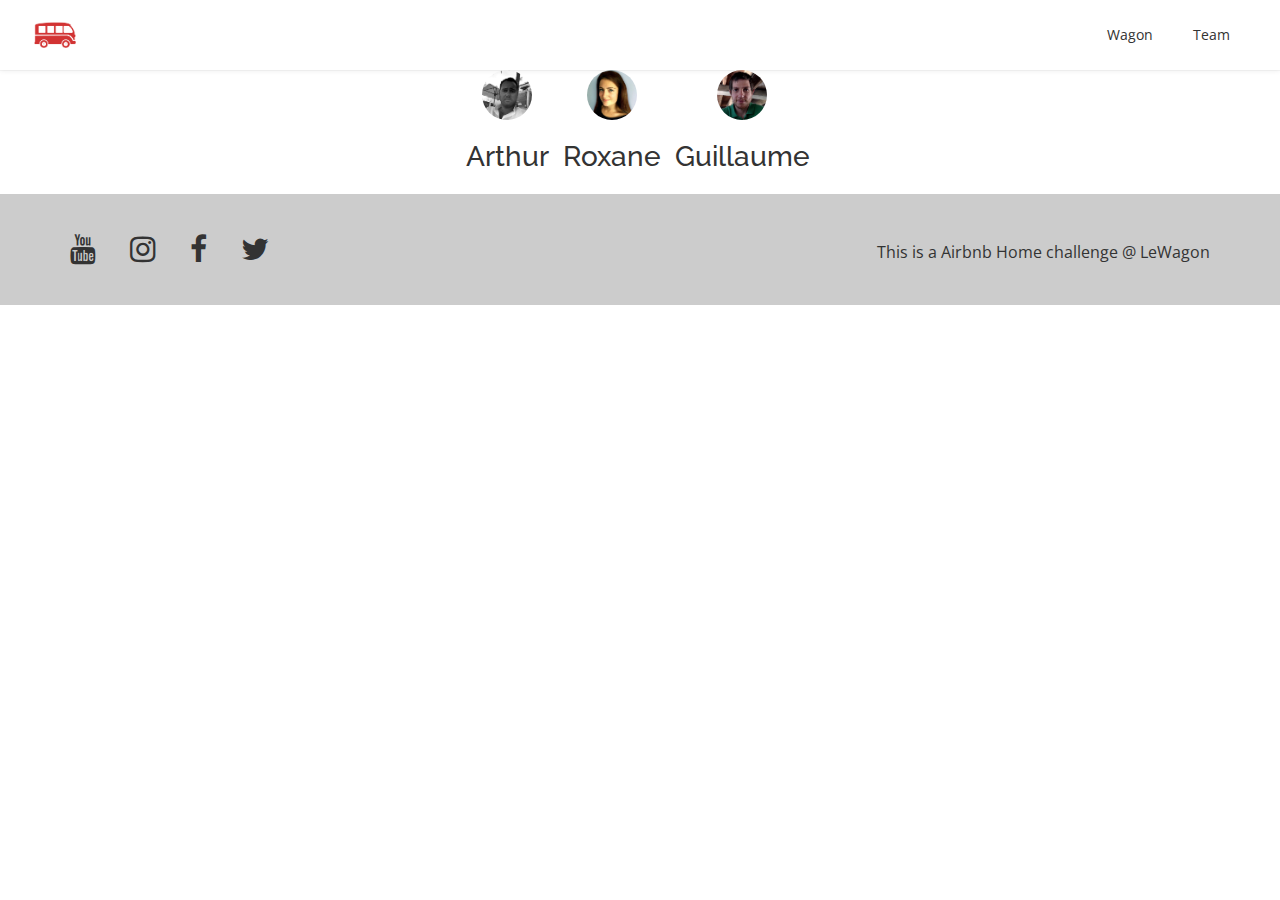
<file: team.html>
<!doctype html>
<html>
  <head>
    <meta charset="utf-8">

    <!-- Always force latest IE rendering engine or request Chrome Frame -->
    <meta content="IE=edge,chrome=1" http-equiv="X-UA-Compatible">

    <!-- For Bootstrap responsiveness -->
    <meta http-equiv="X-UA-Compatible" content="IE=edge">
    <meta name="viewport" content="width=device-width, initial-scale=1">

    <!-- Use title if it's in the page YAML frontmatter -->
    <title>The Middleman</title>

    <link href="stylesheets/all.css" rel="stylesheet" />
    <script src="javascripts/all.js"></script>

    <!-- HTML5 Shim and Respond.js IE8 support of HTML5 elements and media queries -->
    <!-- Leave those next 4 lines if you care about users using IE8 -->
    <!--[if lt IE 9]>
      <script src="https://oss.maxcdn.com/html5shiv/3.7.2/html5shiv.min.js"></script>
      <script src="https://oss.maxcdn.com/respond/1.4.2/respond.min.js"></script>
    <![endif]-->
  </head>

  <body class="team">

    <div class="navbar-wagon">
  <!-- Logo -->
<a class="navbar-wagon-brand" href="/airbnb-static/">    <img src="images/lewagon.png" />
</a>
  <!-- Right Navigation -->
  <div class="navbar-wagon-right hidden-xs hidden-sm">

    <!-- Search form -->
<!--     <form action="" class="navbar-wagon-search">
      <input type="text" class="navbar-wagon-search-input" placeholder="Search something">
      <button type="submit" class="navbar-wagon-search-btn">
        <i class="fa fa-search"></i>
      </button>
    </form> -->

    <!-- Text link -->
    <a class="navbar-wagon-item navbar-wagon-link" href="https://www.lewagon.com">Wagon</a>

    <!-- Text link -->
    <a class="navbar-wagon-item navbar-wagon-link" href="team.html">Team</a>

    <!-- Notification link-->
<!--     <a href="" class="navbar-wagon-item navbar-wagon-link">
      <div class="badge-container">
        <i class="fa fa-envelope-o"></i>
        <div class="badge badge-blue">3</div>
      </div>
    </a> -->

    <!-- Profile picture and dropdown -->
<!--     <div class="navbar-wagon-item">
      <div class="dropdown">
        <img src="https://placehold.it/50x50" class="avatar dropdown-toggle" id="navbar-wagon-menu" data-toggle="dropdown">
        <ul class="dropdown-menu dropdown-menu-right navbar-wagon-dropdown-menu">
          <li><a href="#">Profile</a></li>
          <li><a href="#">Dashboard</a></li>
          <li><a href="#">Log Out</a></li>
        </ul>
      </div>
    </div> -->

    <!-- Button (call-to-action) -->
   <!--  <a href="" class="navbar-wagon-item navbar-wagon-button btn">Post stuff</a> -->
  </div>

  <!-- Dropdown appearing on mobile only -->
 <!--  <div class="navbar-wagon-item hidden-md hidden-lg">
    <div class="dropdown">
      <i class="fa fa-bars dropdown-toggle" data-toggle="dropdown"></i>
      <ul class="dropdown-menu dropdown-menu-right navbar-wagon-dropdown-menu">
        <li><a href="#">Some mobile link</a></li>
        <li><a href="#">Other one</a></li>
        <li><a href="#">Other one</a></li>
      </ul>
    </div>
  </div> -->
</div>

    <ul class="list-inline text-center">
    <li>
      <img class="img-circle avatar-large" src="images/arthur.jpg" />
      <h3>Arthur</h3>
    </li>
    <li>
      <img class="img-circle avatar-large" src="images/roxane.jpg" />
      <h3>Roxane</h3>
    </li>
    <li>
      <img class="img-circle avatar-large" src="images/guillaume.jpg" />
      <h3>Guillaume</h3>
    </li>
</ul>

    <div id="footer">
  <div class="container">
    <div class="row">
      <div class="col-xs-4">
        <ul class="list-inline">
          <li> <i class="fa fa-youtube"></i> </li>
          <li> <i class="fa fa-instagram"></i> </li>
          <li> <i class="fa fa-facebook"></i> </li>
          <li> <i class="fa fa-twitter"></i> </li>
        </ul>
      </div>
      <div class="col-xs-8 text-right">
        <p>This is a Airbnb Home challenge @ LeWagon</p>
      </div>
    </div>
  </div>
</div>


  </body>
</html>
</file>
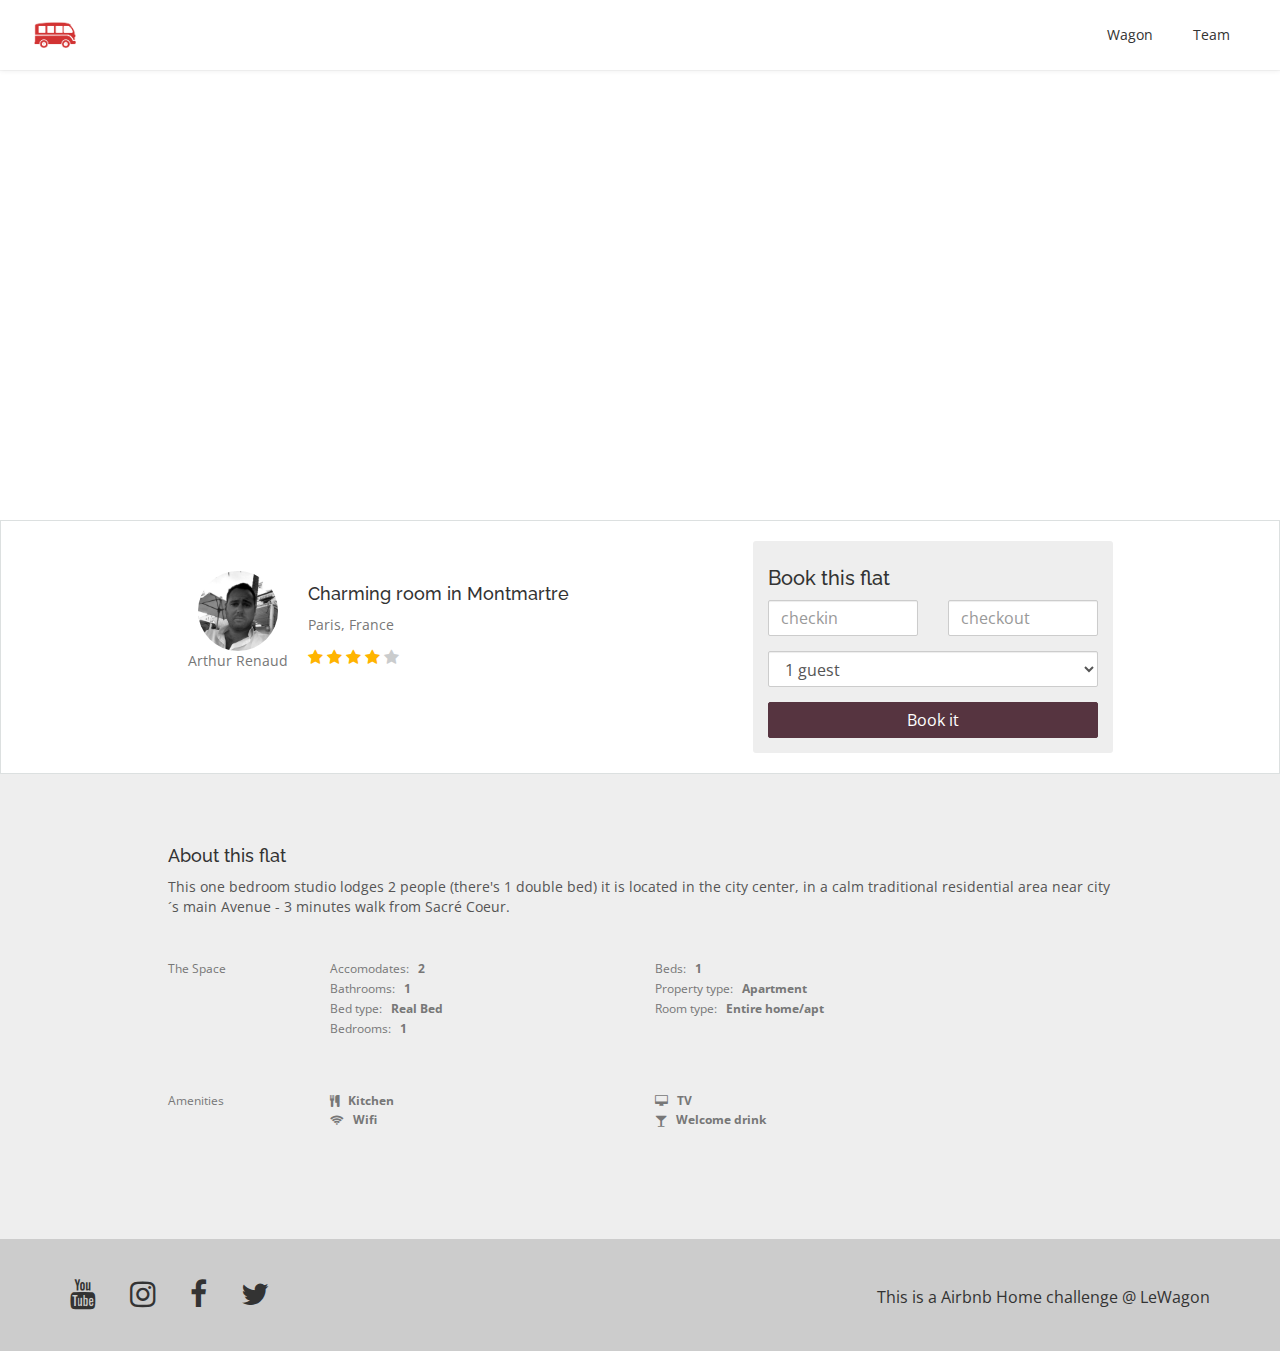
<file: flats/arthur.html>
<!doctype html>
<html>
  <head>
    <meta charset="utf-8">

    <!-- Always force latest IE rendering engine or request Chrome Frame -->
    <meta content="IE=edge,chrome=1" http-equiv="X-UA-Compatible">

    <!-- For Bootstrap responsiveness -->
    <meta http-equiv="X-UA-Compatible" content="IE=edge">
    <meta name="viewport" content="width=device-width, initial-scale=1">

    <!-- Use title if it's in the page YAML frontmatter -->
    <title>The Middleman</title>

    <link href="../stylesheets/all.css" rel="stylesheet" />
    <script src="../javascripts/all.js"></script>

    <!-- HTML5 Shim and Respond.js IE8 support of HTML5 elements and media queries -->
    <!-- Leave those next 4 lines if you care about users using IE8 -->
    <!--[if lt IE 9]>
      <script src="https://oss.maxcdn.com/html5shiv/3.7.2/html5shiv.min.js"></script>
      <script src="https://oss.maxcdn.com/respond/1.4.2/respond.min.js"></script>
    <![endif]-->
  </head>

  <body class="flats flats_arthur">

    <div class="navbar-wagon">
  <!-- Logo -->
<a class="navbar-wagon-brand" href="/airbnb-static/">    <img src="../images/lewagon.png" />
</a>
  <!-- Right Navigation -->
  <div class="navbar-wagon-right hidden-xs hidden-sm">

    <!-- Search form -->
<!--     <form action="" class="navbar-wagon-search">
      <input type="text" class="navbar-wagon-search-input" placeholder="Search something">
      <button type="submit" class="navbar-wagon-search-btn">
        <i class="fa fa-search"></i>
      </button>
    </form> -->

    <!-- Text link -->
    <a class="navbar-wagon-item navbar-wagon-link" href="https://www.lewagon.com">Wagon</a>

    <!-- Text link -->
    <a class="navbar-wagon-item navbar-wagon-link" href="../team.html">Team</a>

    <!-- Notification link-->
<!--     <a href="" class="navbar-wagon-item navbar-wagon-link">
      <div class="badge-container">
        <i class="fa fa-envelope-o"></i>
        <div class="badge badge-blue">3</div>
      </div>
    </a> -->

    <!-- Profile picture and dropdown -->
<!--     <div class="navbar-wagon-item">
      <div class="dropdown">
        <img src="https://placehold.it/50x50" class="avatar dropdown-toggle" id="navbar-wagon-menu" data-toggle="dropdown">
        <ul class="dropdown-menu dropdown-menu-right navbar-wagon-dropdown-menu">
          <li><a href="#">Profile</a></li>
          <li><a href="#">Dashboard</a></li>
          <li><a href="#">Log Out</a></li>
        </ul>
      </div>
    </div> -->

    <!-- Button (call-to-action) -->
   <!--  <a href="" class="navbar-wagon-item navbar-wagon-button btn">Post stuff</a> -->
  </div>

  <!-- Dropdown appearing on mobile only -->
 <!--  <div class="navbar-wagon-item hidden-md hidden-lg">
    <div class="dropdown">
      <i class="fa fa-bars dropdown-toggle" data-toggle="dropdown"></i>
      <ul class="dropdown-menu dropdown-menu-right navbar-wagon-dropdown-menu">
        <li><a href="#">Some mobile link</a></li>
        <li><a href="#">Other one</a></li>
        <li><a href="#">Other one</a></li>
      </ul>
    </div>
  </div> -->
</div>

    <div class="wrap-banner"></div>

<div class="header-flat">
  <div class="container">
    <div class="row">
      <div class="col-xs-12 col-sm-6 col-sm-offset-1">
        <div class="header-flat-details">
          <div class="header-flat-owner text-center">
            <img class="owner-picture img-circle" src="../images/arthur.jpg" />
            <p>Arthur Renaud</p>
          </div>
          <div class="header-flat-name">
            <h1>Charming room in Montmartre</h1>
            <p>Paris, France</p>
            <i class="fa fa-star" style="color: #ffb400"></i>
            <i class="fa fa-star" style="color: #ffb400"></i>
            <i class="fa fa-star" style="color: #ffb400"></i>
            <i class="fa fa-star" style="color: #ffb400"></i>
            <i class="fa fa-star" style="color: #cacccd"></i>
          </div>
        </div>
      </div>
      <div class="col-xs-12 col-sm-4">
        <form action="#">
          <h4>Book this flat</h4>
          <div class="form-group">
            <div class="row">
              <div class="col-xs-6">
                <input type="text" class="form-control" placeholder="checkin" id="checkin">
              </div>
              <div class="col-xs-6">
                <input type="text" class="form-control" placeholder="checkout">
              </div>
            </div>
          </div>
          <div class="form-group">
            <select name= id="guests" class="form-control">
              <option value="1">1 guest</option>
              <option value="2">2 guests</option>
              <option value="3">3 guests</option>
            </select>
          </div>
          <input type="submit" class= "btn btn-danger" value="Book it" style="width: 100%">
        </form>
      </div>
    </div>
  </div>
</div>
<div id="flat-description">
  <div class="container">
    <div class="row">
      <div class="col-xs-12 col-sm-10 col-sm-offset-1">
        <h2>About this flat</h2>
        <p>This one bedroom studio lodges 2 people (there's 1 double bed) it is located in the city center, in a calm traditional residential area near city´s main Avenue - 3 minutes walk from Sacré Coeur.</p>
        <hr>
        <div class="row" id="flat-data">
          <div class="col-xs-12 col-sm-2">
            The Space
          </div>
          <div class="col-xs-12 col-sm-4">
            <ul class="list-unstyled">
              <li>Accomodates:  <strong>2</strong></li>
              <li>Bathrooms:  <strong>1</strong></li>
              <li>Bed type:  <strong>Real Bed</strong></li>
              <li>Bedrooms:  <strong>1</strong></li>
            </ul>
          </div>
          <div class="col-xs-12 col-sm-4">
            <ul class="list-unstyled">
              <li>Beds:  <strong>1</strong></li>
              <li>Property type:  <strong>Apartment</strong></li>
              <li>Room type:  <strong>Entire home/apt</strong></li>
            </ul>
          </div>
        </div>
        <hr>
        <div class="row" id="flat-data">
          <div class="col-xs-12 col-sm-2">
            Amenities
          </div>
          <div class="col-xs-12 col-sm-4">
            <ul class="list-unstyled">
              <li><i class="fa fa-cutlery"></i><strong> Kitchen</strong></li>
              <li><i class="fa fa-wifi"></i><strong> Wifi</strong></li>
            </ul>
          </div>
          <div class="col-xs-12 col-sm-4">
            <ul class="list-unstyled">
              <li><i class="fa fa-desktop"></i><strong> TV</strong></li>
              <li><i class="fa fa-glass"></i><strong> Welcome drink</strong></li>
            </ul>
          </div>
        </div>
      </div>
    </div>
  </div>
</div>

    <div id="footer">
  <div class="container">
    <div class="row">
      <div class="col-xs-4">
        <ul class="list-inline">
          <li> <i class="fa fa-youtube"></i> </li>
          <li> <i class="fa fa-instagram"></i> </li>
          <li> <i class="fa fa-facebook"></i> </li>
          <li> <i class="fa fa-twitter"></i> </li>
        </ul>
      </div>
      <div class="col-xs-8 text-right">
        <p>This is a Airbnb Home challenge @ LeWagon</p>
      </div>
    </div>
  </div>
</div>


  </body>
</html>
</file>
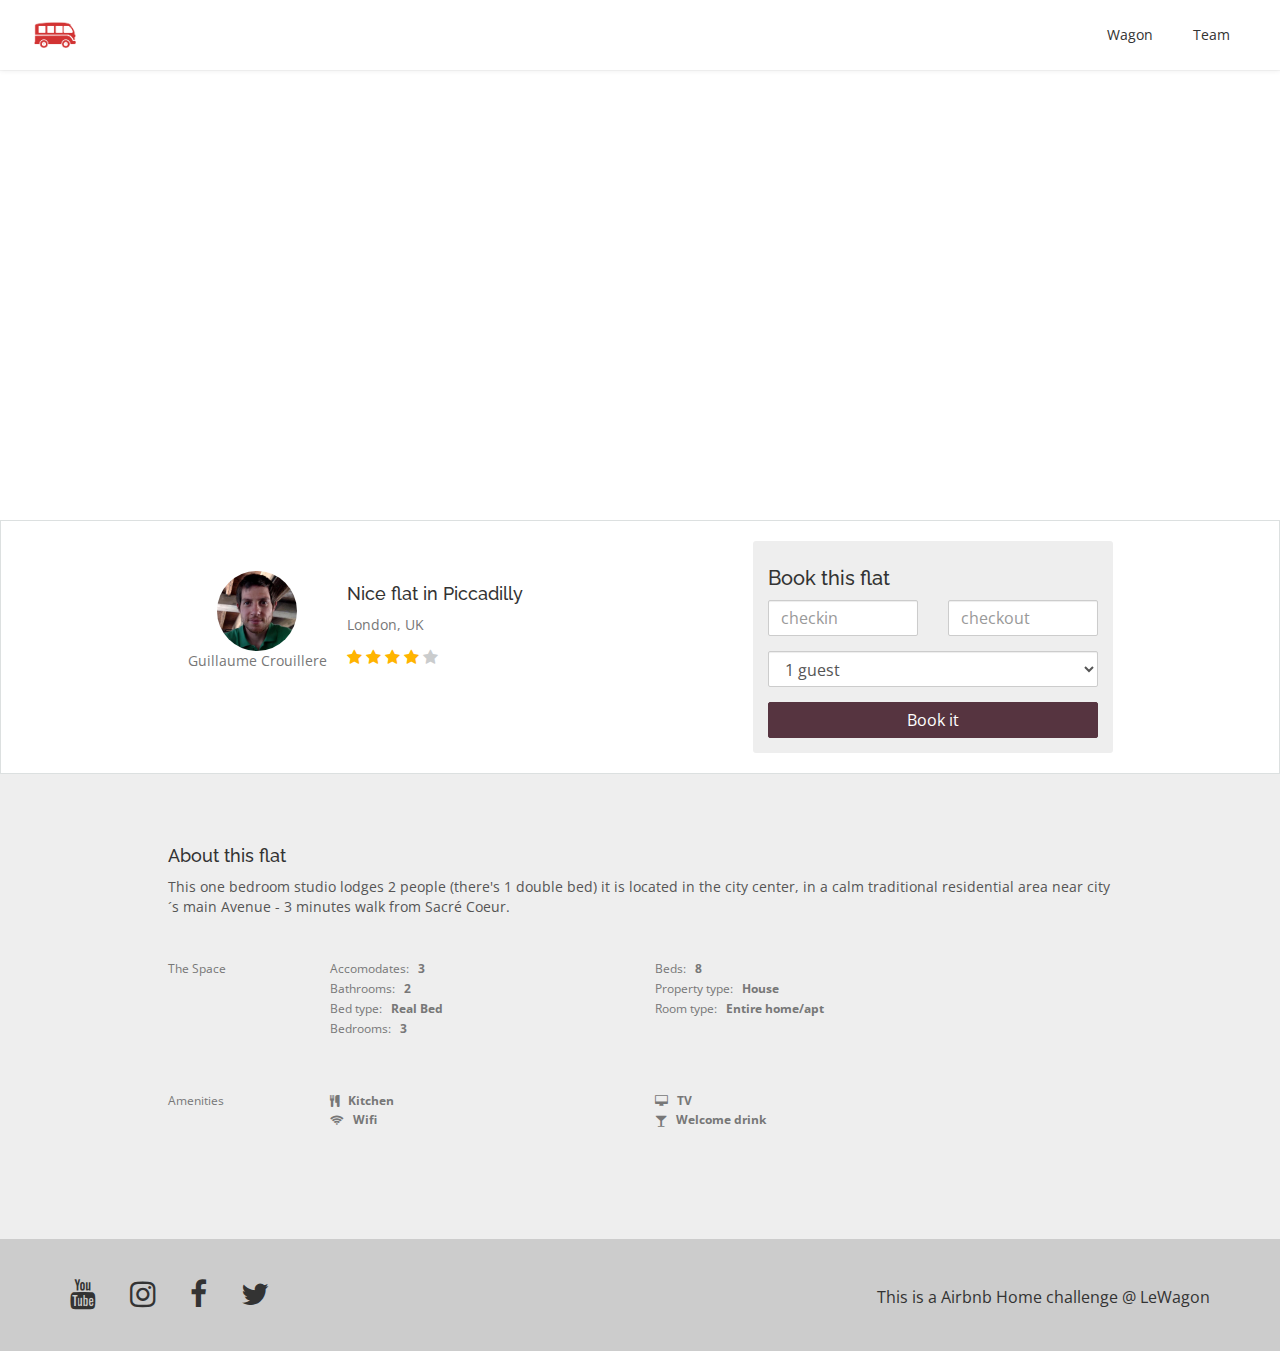
<file: flats/guillaume.html>
<!doctype html>
<html>
  <head>
    <meta charset="utf-8">

    <!-- Always force latest IE rendering engine or request Chrome Frame -->
    <meta content="IE=edge,chrome=1" http-equiv="X-UA-Compatible">

    <!-- For Bootstrap responsiveness -->
    <meta http-equiv="X-UA-Compatible" content="IE=edge">
    <meta name="viewport" content="width=device-width, initial-scale=1">

    <!-- Use title if it's in the page YAML frontmatter -->
    <title>The Middleman</title>

    <link href="../stylesheets/all.css" rel="stylesheet" />
    <script src="../javascripts/all.js"></script>

    <!-- HTML5 Shim and Respond.js IE8 support of HTML5 elements and media queries -->
    <!-- Leave those next 4 lines if you care about users using IE8 -->
    <!--[if lt IE 9]>
      <script src="https://oss.maxcdn.com/html5shiv/3.7.2/html5shiv.min.js"></script>
      <script src="https://oss.maxcdn.com/respond/1.4.2/respond.min.js"></script>
    <![endif]-->
  </head>

  <body class="flats flats_guillaume">

    <div class="navbar-wagon">
  <!-- Logo -->
<a class="navbar-wagon-brand" href="/airbnb-static/">    <img src="../images/lewagon.png" />
</a>
  <!-- Right Navigation -->
  <div class="navbar-wagon-right hidden-xs hidden-sm">

    <!-- Search form -->
<!--     <form action="" class="navbar-wagon-search">
      <input type="text" class="navbar-wagon-search-input" placeholder="Search something">
      <button type="submit" class="navbar-wagon-search-btn">
        <i class="fa fa-search"></i>
      </button>
    </form> -->

    <!-- Text link -->
    <a class="navbar-wagon-item navbar-wagon-link" href="https://www.lewagon.com">Wagon</a>

    <!-- Text link -->
    <a class="navbar-wagon-item navbar-wagon-link" href="../team.html">Team</a>

    <!-- Notification link-->
<!--     <a href="" class="navbar-wagon-item navbar-wagon-link">
      <div class="badge-container">
        <i class="fa fa-envelope-o"></i>
        <div class="badge badge-blue">3</div>
      </div>
    </a> -->

    <!-- Profile picture and dropdown -->
<!--     <div class="navbar-wagon-item">
      <div class="dropdown">
        <img src="https://placehold.it/50x50" class="avatar dropdown-toggle" id="navbar-wagon-menu" data-toggle="dropdown">
        <ul class="dropdown-menu dropdown-menu-right navbar-wagon-dropdown-menu">
          <li><a href="#">Profile</a></li>
          <li><a href="#">Dashboard</a></li>
          <li><a href="#">Log Out</a></li>
        </ul>
      </div>
    </div> -->

    <!-- Button (call-to-action) -->
   <!--  <a href="" class="navbar-wagon-item navbar-wagon-button btn">Post stuff</a> -->
  </div>

  <!-- Dropdown appearing on mobile only -->
 <!--  <div class="navbar-wagon-item hidden-md hidden-lg">
    <div class="dropdown">
      <i class="fa fa-bars dropdown-toggle" data-toggle="dropdown"></i>
      <ul class="dropdown-menu dropdown-menu-right navbar-wagon-dropdown-menu">
        <li><a href="#">Some mobile link</a></li>
        <li><a href="#">Other one</a></li>
        <li><a href="#">Other one</a></li>
      </ul>
    </div>
  </div> -->
</div>

    <div class="wrap-banner"></div>

<div class="header-flat">
  <div class="container">
    <div class="row">
      <div class="col-xs-12 col-sm-6 col-sm-offset-1">
        <div class="header-flat-details">
          <div class="header-flat-owner text-center">
            <img class="owner-picture img-circle" src="../images/guillaume.jpg" />
            <p>Guillaume Crouillere</p>
          </div>
          <div class="header-flat-name">
            <h1>Nice flat in Piccadilly</h1>
            <p>London, UK</p>
            <i class="fa fa-star" style="color: #ffb400"></i>
            <i class="fa fa-star" style="color: #ffb400"></i>
            <i class="fa fa-star" style="color: #ffb400"></i>
            <i class="fa fa-star" style="color: #ffb400"></i>
            <i class="fa fa-star" style="color: #cacccd"></i>
          </div>
        </div>
      </div>
      <div class="col-xs-12 col-sm-4">
        <form action="#">
          <h4>Book this flat</h4>
          <div class="form-group">
            <div class="row">
              <div class="col-xs-6">
                <input type="text" class="form-control" placeholder="checkin" id="checkin">
              </div>
              <div class="col-xs-6">
                <input type="text" class="form-control" placeholder="checkout">
              </div>
            </div>
          </div>
          <div class="form-group">
            <select name= id="guests" class="form-control">
              <option value="1">1 guest</option>
              <option value="2">2 guests</option>
              <option value="3">3 guests</option>
            </select>
          </div>
          <input type="submit" class= "btn btn-danger" value="Book it" style="width: 100%">
        </form>
      </div>
    </div>
  </div>
</div>
<div id="flat-description">
  <div class="container">
    <div class="row">
      <div class="col-xs-12 col-sm-10 col-sm-offset-1">
        <h2>About this flat</h2>
        <p>This one bedroom studio lodges 2 people (there's 1 double bed) it is located in the city center, in a calm traditional residential area near city´s main Avenue - 3 minutes walk from Sacré Coeur.</p>
        <hr>
        <div class="row" id="flat-data">
          <div class="col-xs-12 col-sm-2">
            The Space
          </div>
          <div class="col-xs-12 col-sm-4">
            <ul class="list-unstyled">
              <li>Accomodates:  <strong>3</strong></li>
              <li>Bathrooms:  <strong>2</strong></li>
              <li>Bed type:  <strong>Real Bed</strong></li>
              <li>Bedrooms:  <strong>3</strong></li>
            </ul>
          </div>
          <div class="col-xs-12 col-sm-4">
            <ul class="list-unstyled">
              <li>Beds:  <strong>8</strong></li>
              <li>Property type:  <strong>House</strong></li>
              <li>Room type:  <strong>Entire home/apt</strong></li>
            </ul>
          </div>
        </div>
        <hr>
        <div class="row" id="flat-data">
          <div class="col-xs-12 col-sm-2">
            Amenities
          </div>
          <div class="col-xs-12 col-sm-4">
            <ul class="list-unstyled">
              <li><i class="fa fa-cutlery"></i><strong> Kitchen</strong></li>
              <li><i class="fa fa-wifi"></i><strong> Wifi</strong></li>
            </ul>
          </div>
          <div class="col-xs-12 col-sm-4">
            <ul class="list-unstyled">
              <li><i class="fa fa-desktop"></i><strong> TV</strong></li>
              <li><i class="fa fa-glass"></i><strong> Welcome drink</strong></li>
            </ul>
          </div>
        </div>
      </div>
    </div>
  </div>
</div>

    <div id="footer">
  <div class="container">
    <div class="row">
      <div class="col-xs-4">
        <ul class="list-inline">
          <li> <i class="fa fa-youtube"></i> </li>
          <li> <i class="fa fa-instagram"></i> </li>
          <li> <i class="fa fa-facebook"></i> </li>
          <li> <i class="fa fa-twitter"></i> </li>
        </ul>
      </div>
      <div class="col-xs-8 text-right">
        <p>This is a Airbnb Home challenge @ LeWagon</p>
      </div>
    </div>
  </div>
</div>


  </body>
</html>
</file>
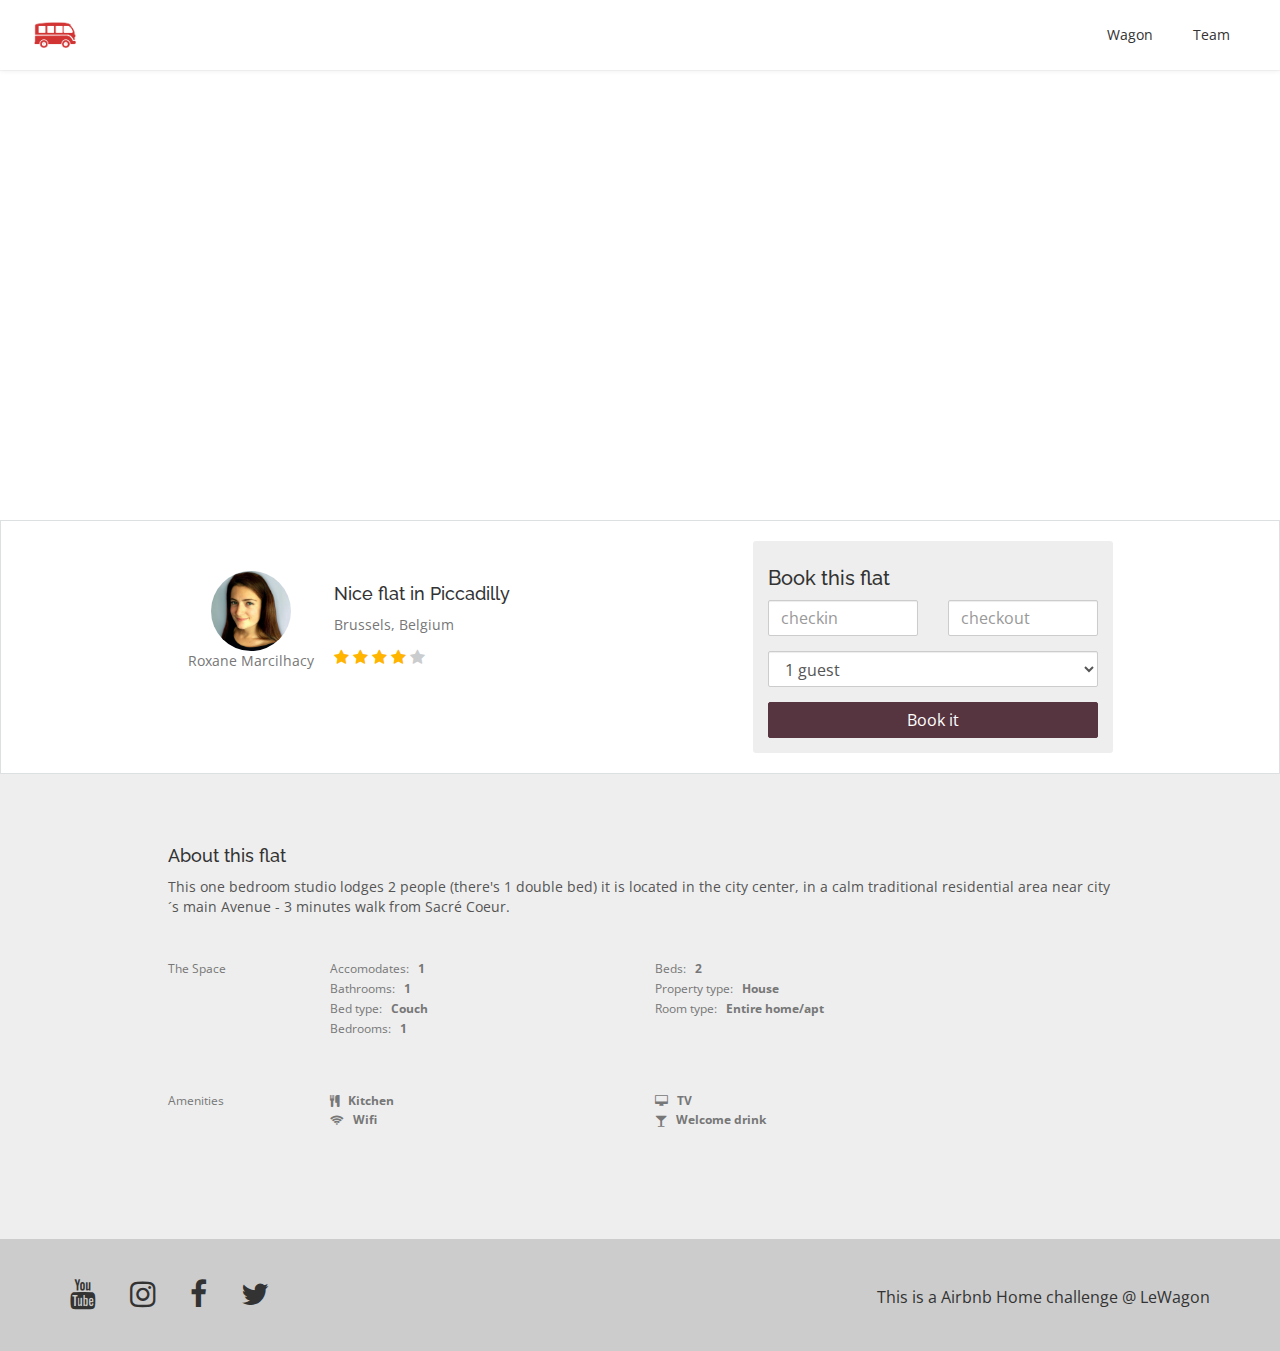
<file: flats/roxane.html>
<!doctype html>
<html>
  <head>
    <meta charset="utf-8">

    <!-- Always force latest IE rendering engine or request Chrome Frame -->
    <meta content="IE=edge,chrome=1" http-equiv="X-UA-Compatible">

    <!-- For Bootstrap responsiveness -->
    <meta http-equiv="X-UA-Compatible" content="IE=edge">
    <meta name="viewport" content="width=device-width, initial-scale=1">

    <!-- Use title if it's in the page YAML frontmatter -->
    <title>The Middleman</title>

    <link href="../stylesheets/all.css" rel="stylesheet" />
    <script src="../javascripts/all.js"></script>

    <!-- HTML5 Shim and Respond.js IE8 support of HTML5 elements and media queries -->
    <!-- Leave those next 4 lines if you care about users using IE8 -->
    <!--[if lt IE 9]>
      <script src="https://oss.maxcdn.com/html5shiv/3.7.2/html5shiv.min.js"></script>
      <script src="https://oss.maxcdn.com/respond/1.4.2/respond.min.js"></script>
    <![endif]-->
  </head>

  <body class="flats flats_roxane">

    <div class="navbar-wagon">
  <!-- Logo -->
<a class="navbar-wagon-brand" href="/airbnb-static/">    <img src="../images/lewagon.png" />
</a>
  <!-- Right Navigation -->
  <div class="navbar-wagon-right hidden-xs hidden-sm">

    <!-- Search form -->
<!--     <form action="" class="navbar-wagon-search">
      <input type="text" class="navbar-wagon-search-input" placeholder="Search something">
      <button type="submit" class="navbar-wagon-search-btn">
        <i class="fa fa-search"></i>
      </button>
    </form> -->

    <!-- Text link -->
    <a class="navbar-wagon-item navbar-wagon-link" href="https://www.lewagon.com">Wagon</a>

    <!-- Text link -->
    <a class="navbar-wagon-item navbar-wagon-link" href="../team.html">Team</a>

    <!-- Notification link-->
<!--     <a href="" class="navbar-wagon-item navbar-wagon-link">
      <div class="badge-container">
        <i class="fa fa-envelope-o"></i>
        <div class="badge badge-blue">3</div>
      </div>
    </a> -->

    <!-- Profile picture and dropdown -->
<!--     <div class="navbar-wagon-item">
      <div class="dropdown">
        <img src="https://placehold.it/50x50" class="avatar dropdown-toggle" id="navbar-wagon-menu" data-toggle="dropdown">
        <ul class="dropdown-menu dropdown-menu-right navbar-wagon-dropdown-menu">
          <li><a href="#">Profile</a></li>
          <li><a href="#">Dashboard</a></li>
          <li><a href="#">Log Out</a></li>
        </ul>
      </div>
    </div> -->

    <!-- Button (call-to-action) -->
   <!--  <a href="" class="navbar-wagon-item navbar-wagon-button btn">Post stuff</a> -->
  </div>

  <!-- Dropdown appearing on mobile only -->
 <!--  <div class="navbar-wagon-item hidden-md hidden-lg">
    <div class="dropdown">
      <i class="fa fa-bars dropdown-toggle" data-toggle="dropdown"></i>
      <ul class="dropdown-menu dropdown-menu-right navbar-wagon-dropdown-menu">
        <li><a href="#">Some mobile link</a></li>
        <li><a href="#">Other one</a></li>
        <li><a href="#">Other one</a></li>
      </ul>
    </div>
  </div> -->
</div>

    <div class="wrap-banner"></div>

<div class="header-flat">
  <div class="container">
    <div class="row">
      <div class="col-xs-12 col-sm-6 col-sm-offset-1">
        <div class="header-flat-details">
          <div class="header-flat-owner text-center">
            <img class="owner-picture img-circle" src="../images/roxane.jpg" />
            <p>Roxane Marcilhacy</p>
          </div>
          <div class="header-flat-name">
            <h1>Nice flat in Piccadilly</h1>
            <p>Brussels, Belgium</p>
            <i class="fa fa-star" style="color: #ffb400"></i>
            <i class="fa fa-star" style="color: #ffb400"></i>
            <i class="fa fa-star" style="color: #ffb400"></i>
            <i class="fa fa-star" style="color: #ffb400"></i>
            <i class="fa fa-star" style="color: #cacccd"></i>
          </div>
        </div>
      </div>
      <div class="col-xs-12 col-sm-4">
        <form action="#">
          <h4>Book this flat</h4>
          <div class="form-group">
            <div class="row">
              <div class="col-xs-6">
                <input type="text" class="form-control" placeholder="checkin" id="checkin">
              </div>
              <div class="col-xs-6">
                <input type="text" class="form-control" placeholder="checkout">
              </div>
            </div>
          </div>
          <div class="form-group">
            <select name= id="guests" class="form-control">
              <option value="1">1 guest</option>
              <option value="2">2 guests</option>
              <option value="3">3 guests</option>
            </select>
          </div>
          <input type="submit" class= "btn btn-danger" value="Book it" style="width: 100%">
        </form>
      </div>
    </div>
  </div>
</div>
<div id="flat-description">
  <div class="container">
    <div class="row">
      <div class="col-xs-12 col-sm-10 col-sm-offset-1">
        <h2>About this flat</h2>
        <p>This one bedroom studio lodges 2 people (there's 1 double bed) it is located in the city center, in a calm traditional residential area near city´s main Avenue - 3 minutes walk from Sacré Coeur.</p>
        <hr>
        <div class="row" id="flat-data">
          <div class="col-xs-12 col-sm-2">
            The Space
          </div>
          <div class="col-xs-12 col-sm-4">
            <ul class="list-unstyled">
              <li>Accomodates:  <strong>1</strong></li>
              <li>Bathrooms:  <strong>1</strong></li>
              <li>Bed type:  <strong>Couch</strong></li>
              <li>Bedrooms:  <strong>1</strong></li>
            </ul>
          </div>
          <div class="col-xs-12 col-sm-4">
            <ul class="list-unstyled">
              <li>Beds:  <strong>2</strong></li>
              <li>Property type:  <strong>House</strong></li>
              <li>Room type:  <strong>Entire home/apt</strong></li>
            </ul>
          </div>
        </div>
        <hr>
        <div class="row" id="flat-data">
          <div class="col-xs-12 col-sm-2">
            Amenities
          </div>
          <div class="col-xs-12 col-sm-4">
            <ul class="list-unstyled">
              <li><i class="fa fa-cutlery"></i><strong> Kitchen</strong></li>
              <li><i class="fa fa-wifi"></i><strong> Wifi</strong></li>
            </ul>
          </div>
          <div class="col-xs-12 col-sm-4">
            <ul class="list-unstyled">
              <li><i class="fa fa-desktop"></i><strong> TV</strong></li>
              <li><i class="fa fa-glass"></i><strong> Welcome drink</strong></li>
            </ul>
          </div>
        </div>
      </div>
    </div>
  </div>
</div>

    <div id="footer">
  <div class="container">
    <div class="row">
      <div class="col-xs-4">
        <ul class="list-inline">
          <li> <i class="fa fa-youtube"></i> </li>
          <li> <i class="fa fa-instagram"></i> </li>
          <li> <i class="fa fa-facebook"></i> </li>
          <li> <i class="fa fa-twitter"></i> </li>
        </ul>
      </div>
      <div class="col-xs-8 text-right">
        <p>This is a Airbnb Home challenge @ LeWagon</p>
      </div>
    </div>
  </div>
</div>


  </body>
</html>
</file>
